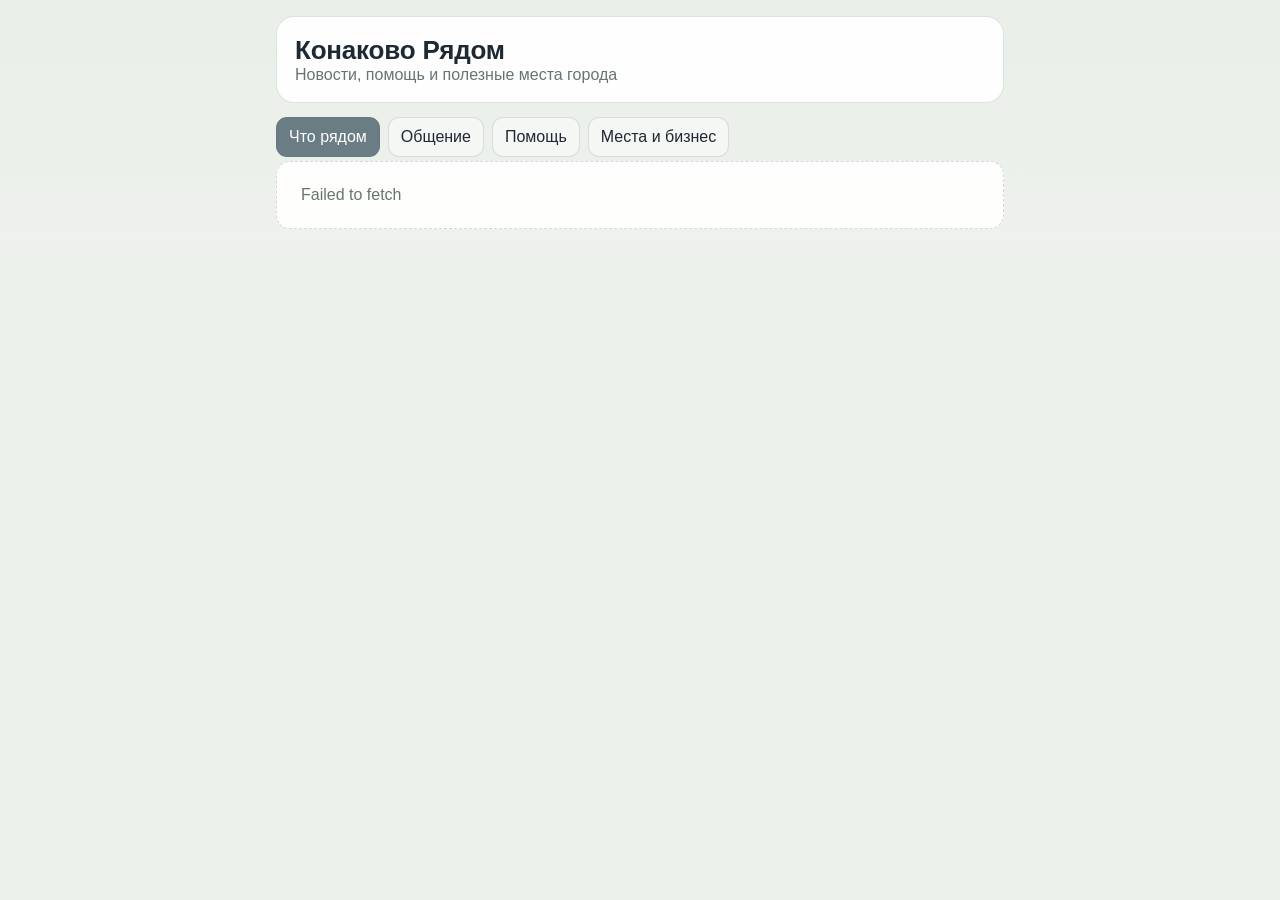
<file: app.html>
<!doctype html><html lang="ru"><head><meta charset="utf-8"><meta name="viewport" content="width=device-width,initial-scale=1"><title>Конаково Рядом</title><link rel="stylesheet" href="web/app.css"><script src="https://telegram.org/js/telegram-web-app.js"></script></head><body><div class="wrap"><div class="hero"><div class="brand">Конаково Рядом</div><div class="muted">Новости, помощь и полезные места города</div></div><div class="tabs"><button class="on" data-section="feed">Что рядом</button><button data-section="community">Общение</button><button data-section="help">Помощь</button><button data-section="business">Места и бизнес</button></div><div id="list"></div></div><script src="web/app.js"></script></body></html>
</file>
<file: web/app.css>
:root{
  font-family:Arial,sans-serif;
  color:#1f2933;
  background:#edf1ec;
  --surface:rgba(255,255,255,.90);
  --surface-soft:rgba(246,248,245,.90);
  --border:rgba(67,86,75,.16);
  --text:#1f2933;
  --muted:#68756d;
  --sage:rgba(93,125,105,.90);
  --sage-soft:rgba(118,146,126,.90);
  --slate:rgba(92,112,123,.90);
  --slate-soft:rgba(124,140,148,.90);
}
*{box-sizing:border-box}
body{margin:0;background:linear-gradient(180deg,#e9efe8 0%,#eef1ed 100%);color:var(--text)}
.wrap{max-width:760px;margin:auto;padding:16px}
.hero{
  background:var(--surface);
  border:1px solid var(--border);
  border-radius:18px;
  padding:18px;
  margin-bottom:14px;
  backdrop-filter:blur(10px)
}
.brand{font-size:26px;font-weight:700;letter-spacing:-.2px}
.muted{color:var(--muted)}
.tabs{display:flex;gap:8px;overflow:auto;padding-bottom:4px}
.tabs button{
  white-space:nowrap;
  background:var(--surface-soft);
  color:var(--text);
  border:1px solid var(--border);
  border-radius:11px;
  padding:10px 12px;
  box-shadow:none
}
.tabs button:nth-child(1).on,
.tabs button:nth-child(2).on{background:var(--slate);color:#fff}
.tabs button:nth-child(3).on,
.tabs button:nth-child(4).on{background:var(--sage);color:#fff}
.card{
  background:var(--surface);
  border:1px solid var(--border);
  border-radius:14px;
  padding:14px;
  margin:10px 0;
  backdrop-filter:blur(8px);
  box-shadow:0 3px 14px rgba(31,41,51,.04)
}
.title{font-size:17px;font-weight:700}
.meta{font-size:12px;color:var(--muted);margin:5px 0 9px}
.badge{
  display:inline-block;
  background:rgba(110,130,118,.12);
  border:1px solid rgba(84,104,91,.10);
  border-radius:999px;
  padding:3px 7px;
  font-size:12px;
  margin-right:5px
}
.empty{
  padding:24px;
  text-align:center;
  color:var(--muted);
  background:var(--surface);
  border:1px dashed rgba(67,86,75,.22);
  border-radius:14px
}
a{color:#38584a}
.verified{font-weight:700}
button{
  font:inherit;
  background:var(--slate-soft);
  color:#fff;
  border:0;
  border-radius:10px;
  padding:9px 12px;
  cursor:pointer
}

.card,.title,.meta,.empty{text-align:left}
</file>
